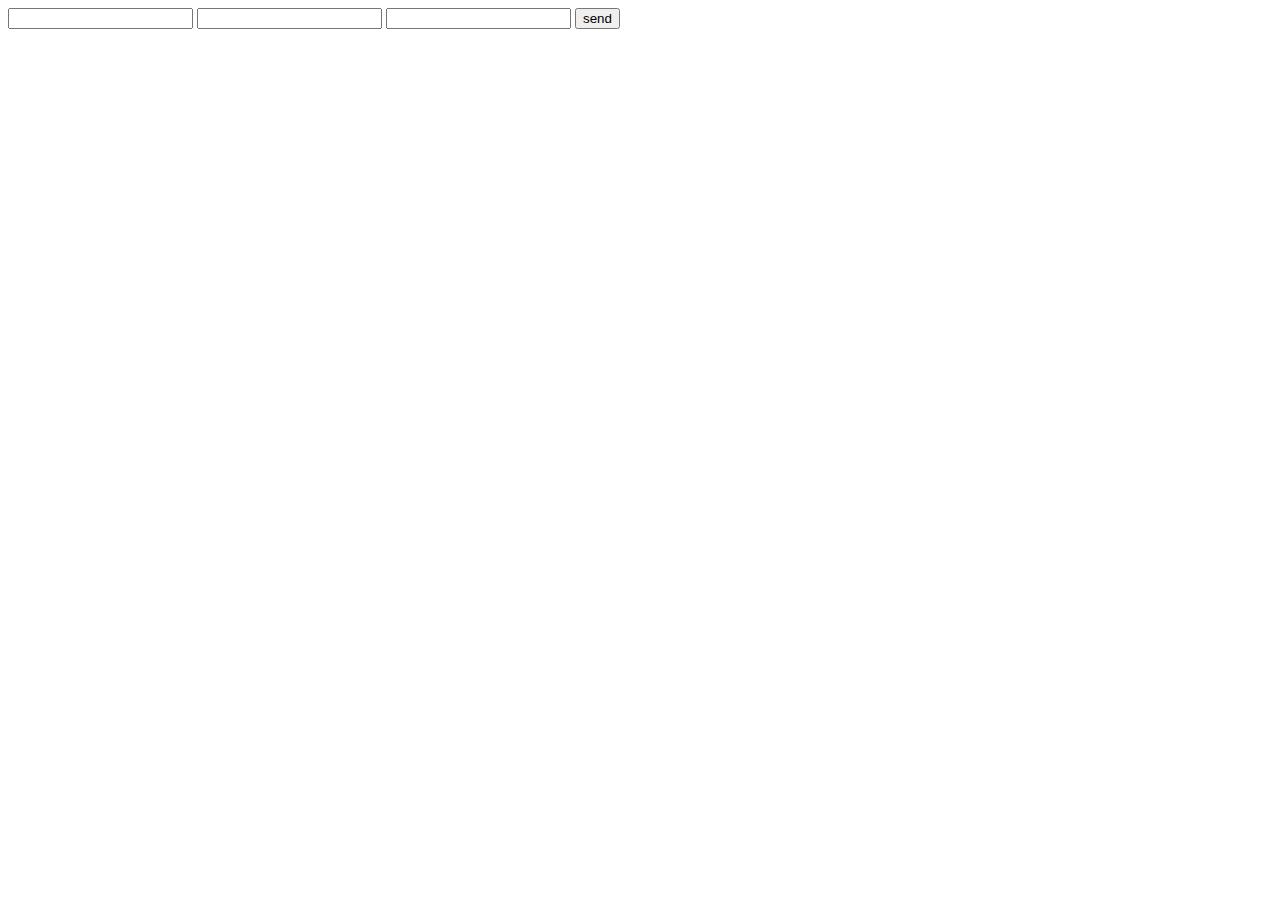
<file: app/templates/form.html>
<!DOCTYPE html>
<html lang="en">
<head>
    <meta charset="UTF-8">
    <title>Title</title>
</head>
<body>
<form action="http://localhost:80/api/characters" method="get">
    <input type="text" name="id" >
    <input type="text" name="start">
    <input type="text" name="end">
    <button type="submit">send</button>
</form>
</body>
</html>
</file>
